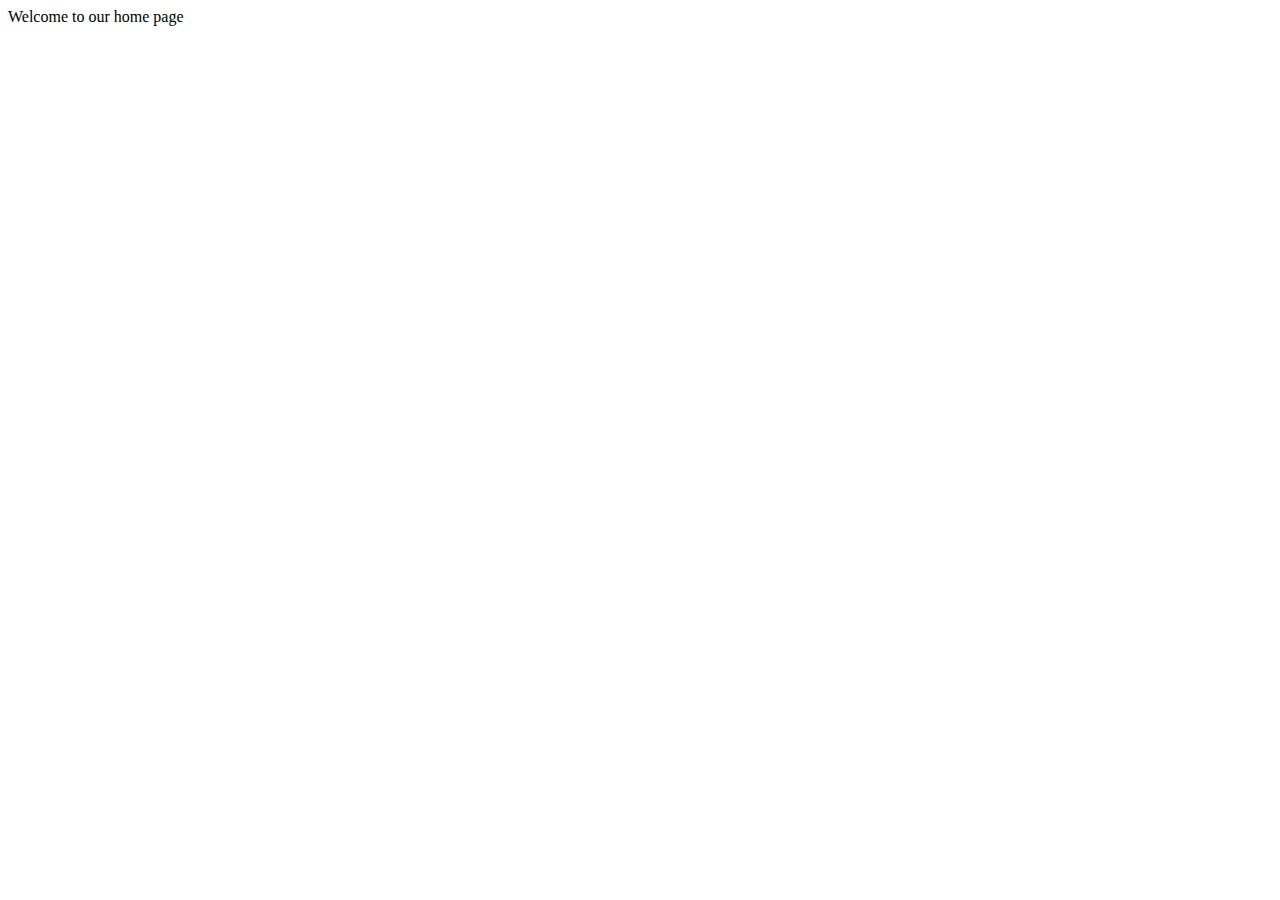
<file: home.html>
<html lang="en">
<head>
    <meta charset="UTF-8">
    <meta name="viewport" content="width=device-width, initial-scale=1.0">
    <title>Home page</title>
</head>
<body>
    <p>Welcome to our home page</p>
</body>
</html>
</file>
